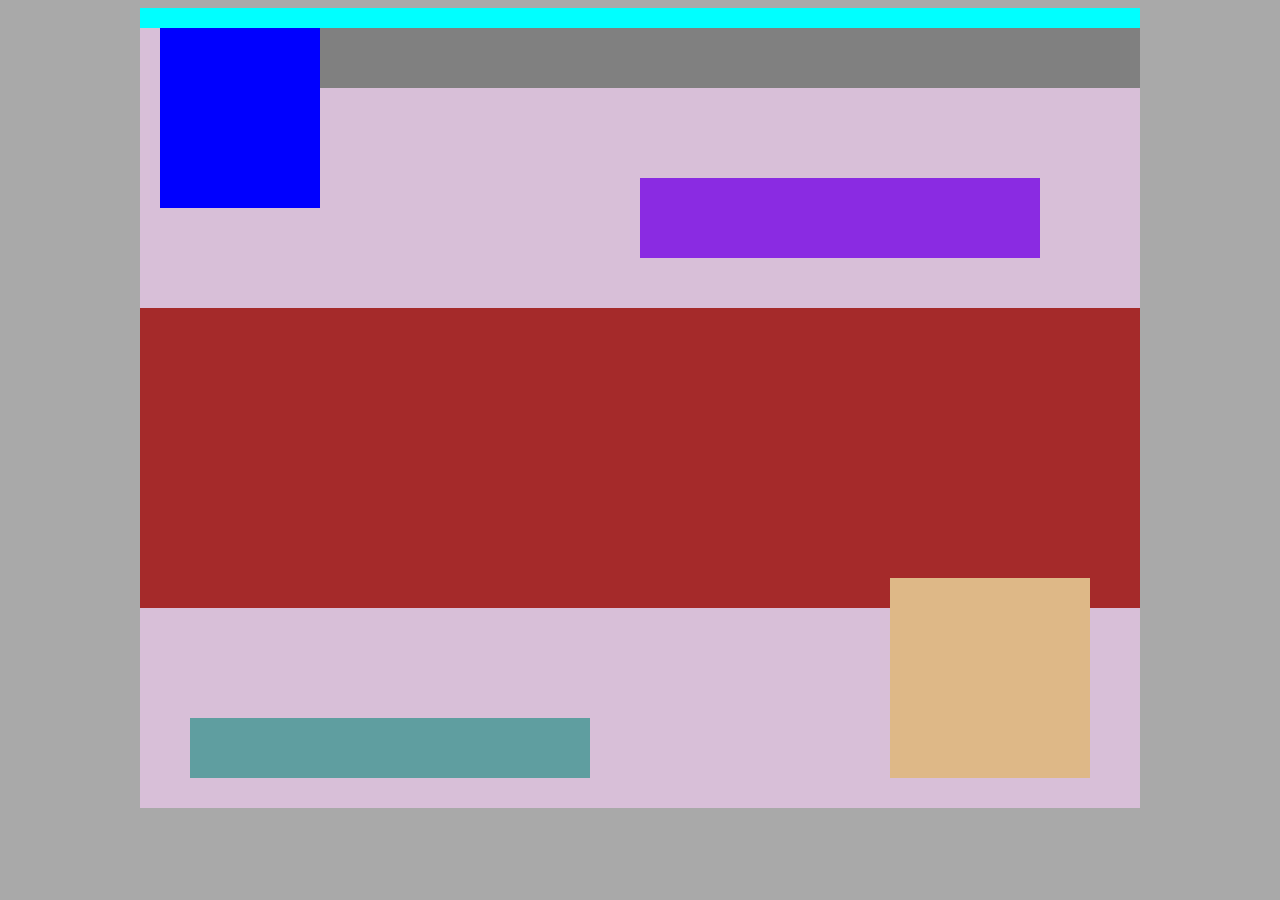
<file: index00.html>
<!DOCTYPE html>
<html lang="pt-br">

<head>
  <meta charset="UTF-8">
  <meta http-equiv="X-UA-Compatible" content="IE=edge">
  <meta name="viewport" content="width=device-width, initial-scale=1.0">
  <title>Página 0001 - Index</title>

  <!-- CSS only -->
  <link href="https://cdn.jsdelivr.net/npm/bootstrap@5.1.3/dist/css/bootstrap.min.css" rel="stylesheet"
    integrity="sha384-1BmE4kWBq78iYhFldvKuhfTAU6auU8tT94WrHftjDbrCEXSU1oBoqyl2QvZ6jIW3" crossorigin="anonymous">


  <!-- JavaScript Bundle with Popper -->
  <script src="https://cdn.jsdelivr.net/npm/bootstrap@5.1.3/dist/js/bootstrap.bundle.min.js"
    integrity="sha384-ka7Sk0Gln4gmtz2MlQnikT1wXgYsOg+OMhuP+IlRH9sENBO0LRn5q+8nbTov4+1p"
    crossorigin="anonymous"></script>


  <!-- Link CSS de Formatação -->
  <link rel="stylesheet" href="css/exemplo.css">


</head>

<body>
  <div class="Principal">
    <div class="Parte_001"></div>
    <div class="Parte_002"></div>
    <div class="Parte_003"></div>
    <div class="Parte_004"></div>
    <div class="Parte_005"></div>
    <div class="Parte_006"></div>
    <div class="Parte_007"></div>
  </div>
</body>

</html>
</file>
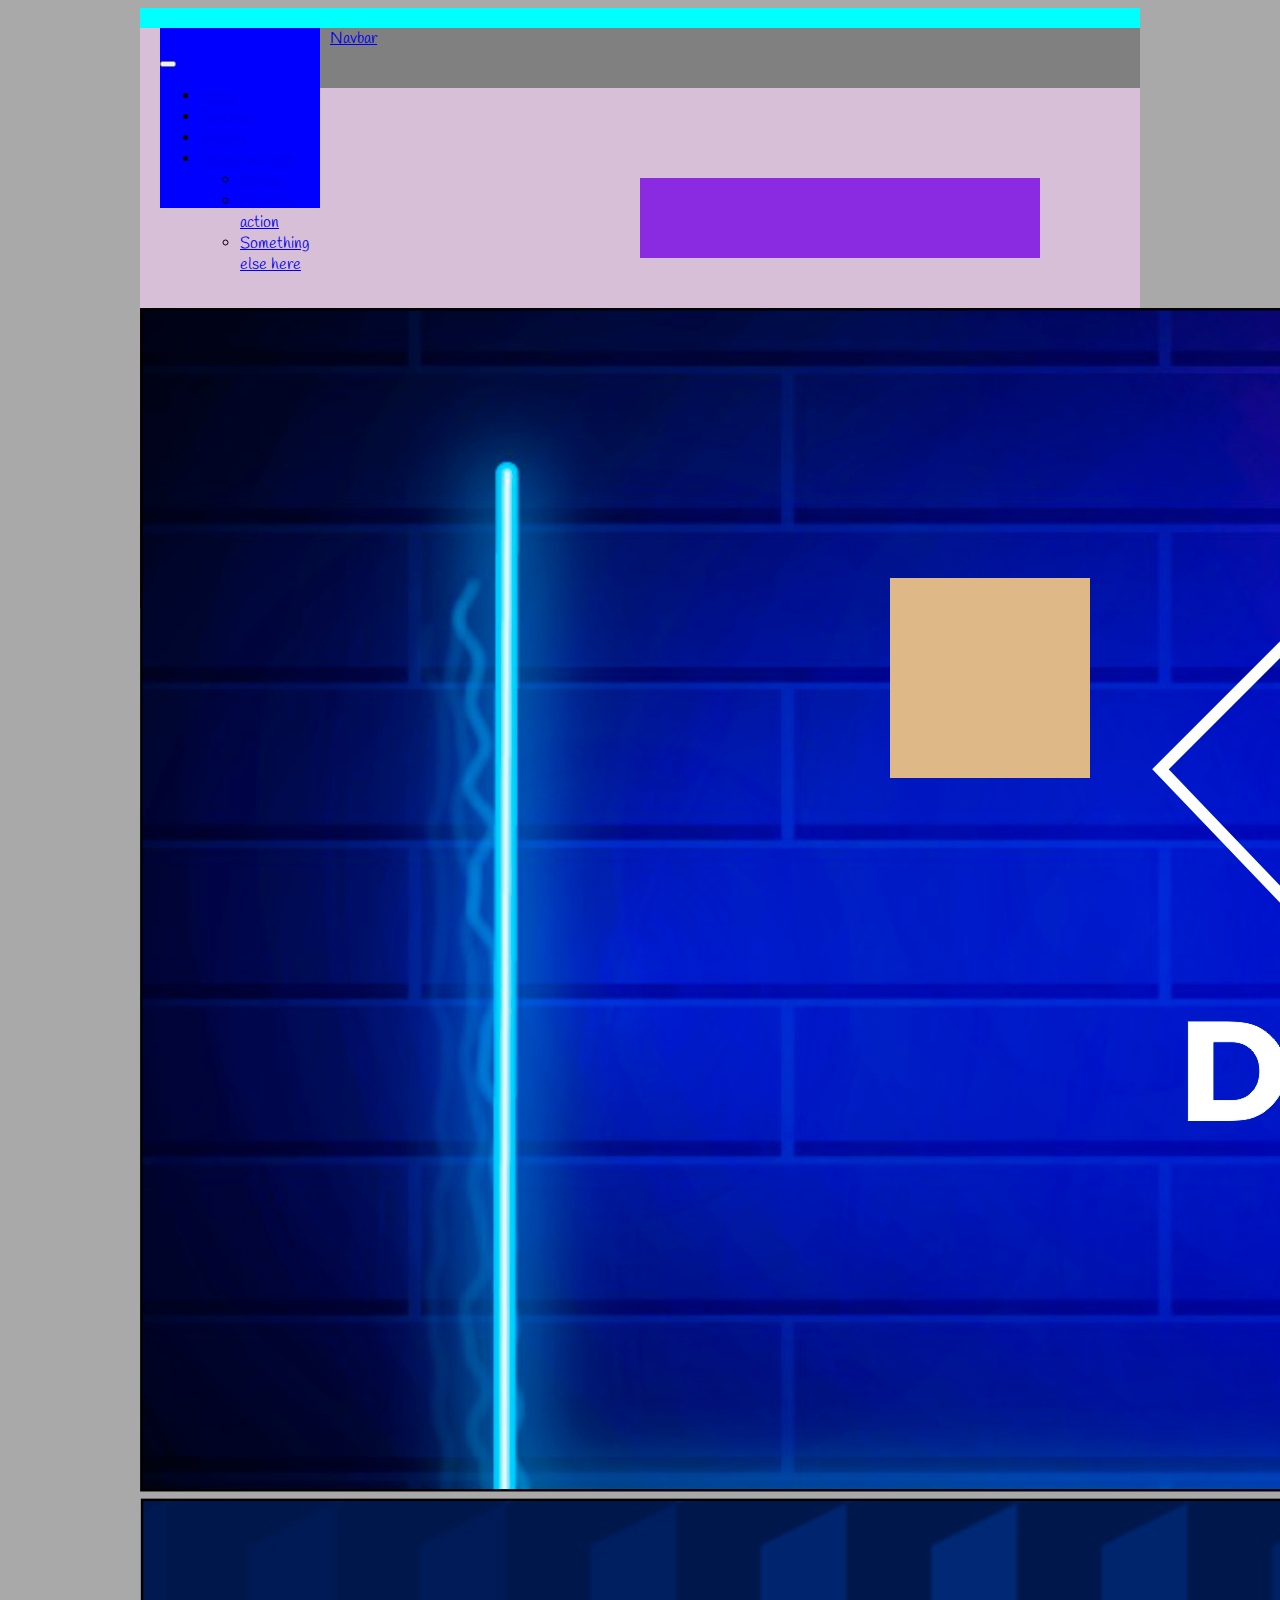
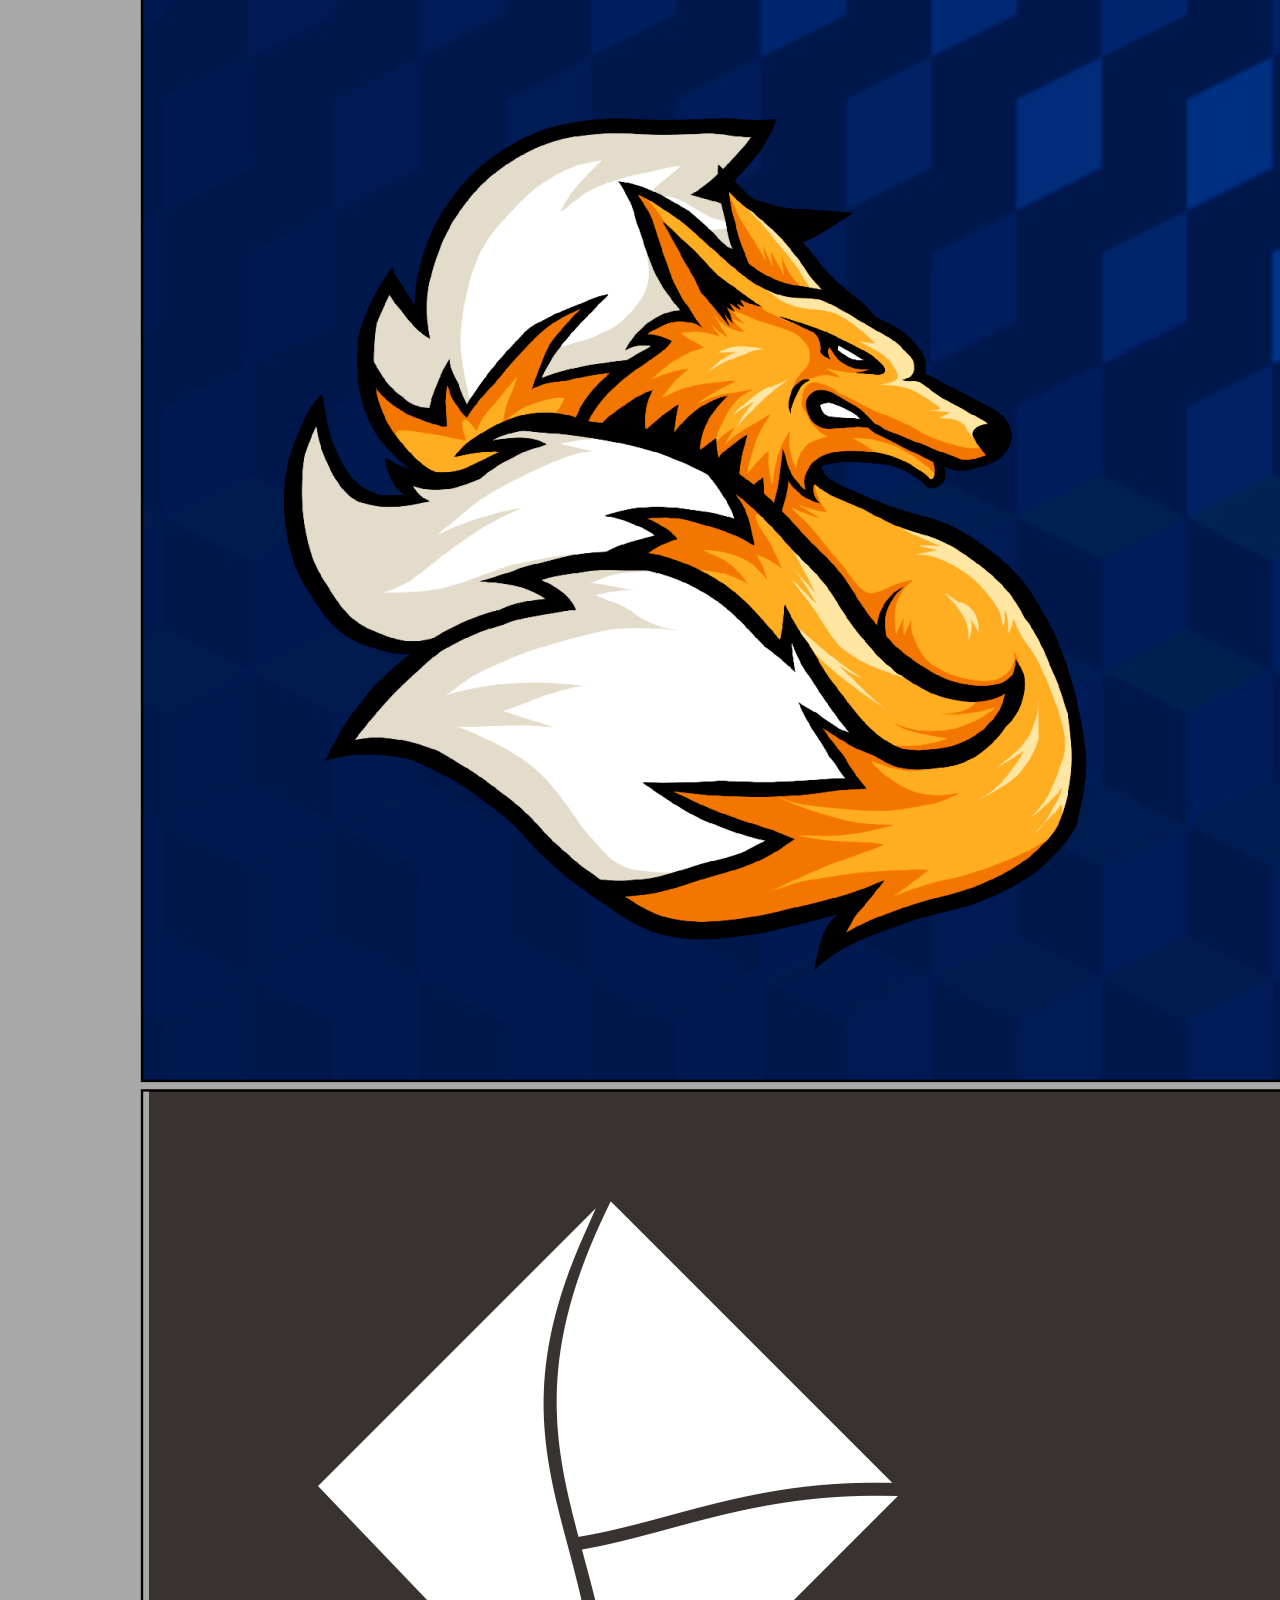
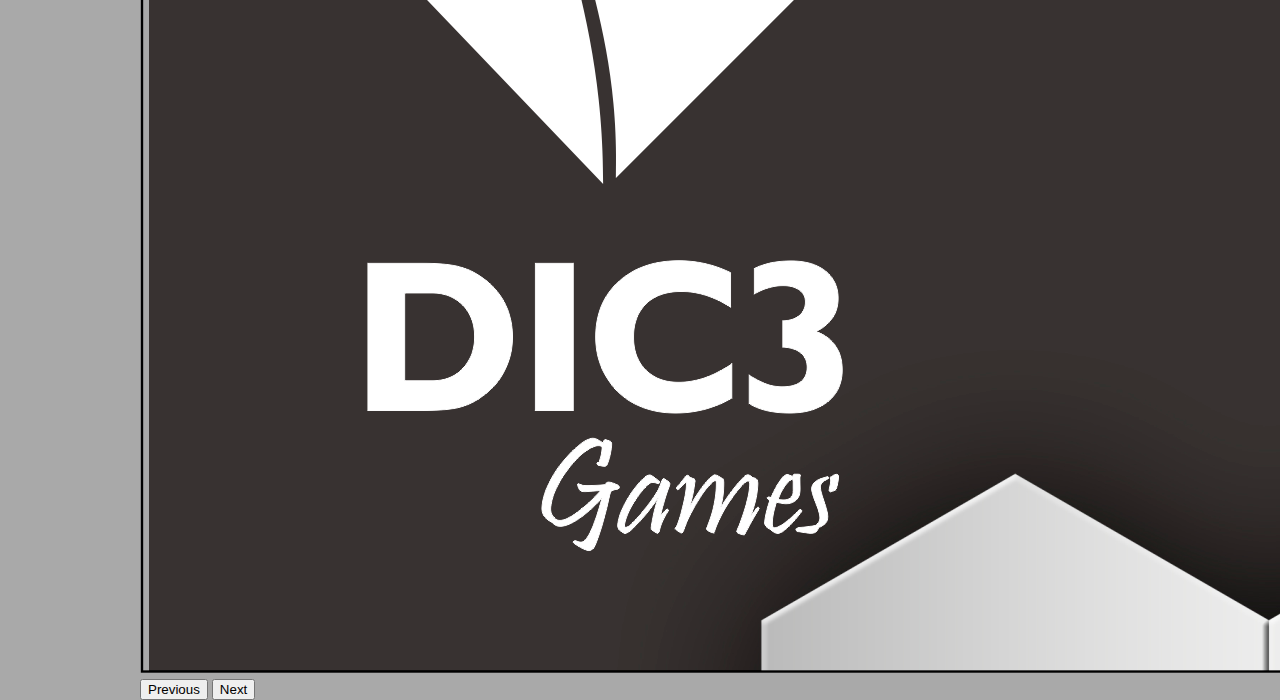
<file: Modelo.html>
<!DOCTYPE html>
<html lang="pt-br">

<head>
  <meta charset="UTF-8">
  <meta http-equiv="X-UA-Compatible" content="IE=edge">
  <meta name="viewport" content="width=device-width, initial-scale=1.0">
  <title>Página 0001 - Index</title>

  <!-- CSS only -->
  <link href="https://cdn.jsdelivr.net/npm/bootstrap@5.1.3/dist/css/bootstrap.min.css" rel="stylesheet"
    integrity="sha384-1BmE4kWBq78iYhFldvKuhfTAU6auU8tT94WrHftjDbrCEXSU1oBoqyl2QvZ6jIW3" crossorigin="anonymous">


  <!-- JavaScript Bundle with Popper -->
  <script src="https://cdn.jsdelivr.net/npm/bootstrap@5.1.3/dist/js/bootstrap.bundle.min.js"
    integrity="sha384-ka7Sk0Gln4gmtz2MlQnikT1wXgYsOg+OMhuP+IlRH9sENBO0LRn5q+8nbTov4+1p"
    crossorigin="anonymous"></script>


  <!-- Link CSS de Formatação -->
  <link rel="stylesheet" href="css/exemplo.css">


</head>

<body>
  <div class="Principal">
    <div class="Parte_001"></div>
    <div class="Parte_002"></div>
    <div class="Parte_003">
        <nav class="navbar navbar-expand-lg bg-body-tertiary">
            <div class="container-fluid">
              <a class="navbar-brand desloc" href="#">Navbar</a>
              <button class="navbar-toggler" type="button" data-bs-toggle="collapse" data-bs-target="#navbarNavDropdown" aria-controls="navbarNavDropdown" aria-expanded="false" aria-label="Toggle navigation">
                <span class="navbar-toggler-icon"></span>
              </button>
              <div class="collapse navbar-collapse" id="navbarNavDropdown">
                <ul class="navbar-nav">
                  <li class="nav-item">
                    <a class="nav-link active" aria-current="page" href="#">Home</a>
                  </li>
                  <li class="nav-item">
                    <a class="nav-link" href="#">Features</a>
                  </li>
                  <li class="nav-item">
                    <a class="nav-link" href="#">Pricing</a>
                  </li>
                  <li class="nav-item dropdown">
                    <a class="nav-link dropdown-toggle" href="#" role="button" data-bs-toggle="dropdown" aria-expanded="false">
                      Dropdown link
                    </a>
                    <ul class="dropdown-menu">
                      <li><a class="dropdown-item" href="#">Action</a></li>
                      <li><a class="dropdown-item" href="#">Another action</a></li>
                      <li><a class="dropdown-item" href="#">Something else here</a></li>
                    </ul>
                  </li>
                </ul>
              </div>
            </div>
          </nav>
    </div>
    <div class="Parte_004"></div>
    <div class="Parte_005">
        <div id="carouselExample" class="carousel slide">
            <div class="carousel-inner">
              <div class="carousel-item active">
                <img src="imagens/Image, 004 1.png" class="d-block w-100" alt="...">
              </div>
              <div class="carousel-item">
                <img src="imagens/Image, 004 2.png" class="d-block w-100" alt="...">
              </div>
              <div class="carousel-item">
                <img src="imagens/Image, 004 3.png" class="d-block w-100" alt="...">
              </div>
            </div>
            <button class="carousel-control-prev" type="button" data-bs-target="#carouselExample" data-bs-slide="prev">
              <span class="carousel-control-prev-icon" aria-hidden="true"></span>
              <span class="visually-hidden">Previous</span>
            </button>
            <button class="carousel-control-next" type="button" data-bs-target="#carouselExample" data-bs-slide="next">
              <span class="carousel-control-next-icon" aria-hidden="true"></span>
              <span class="visually-hidden">Next</span>
            </button>
          </div>
    </div>
    <div class="Parte_006"></div>
    <div class="Parte_007"></div>
  </div>
</body>

</html>
</file>
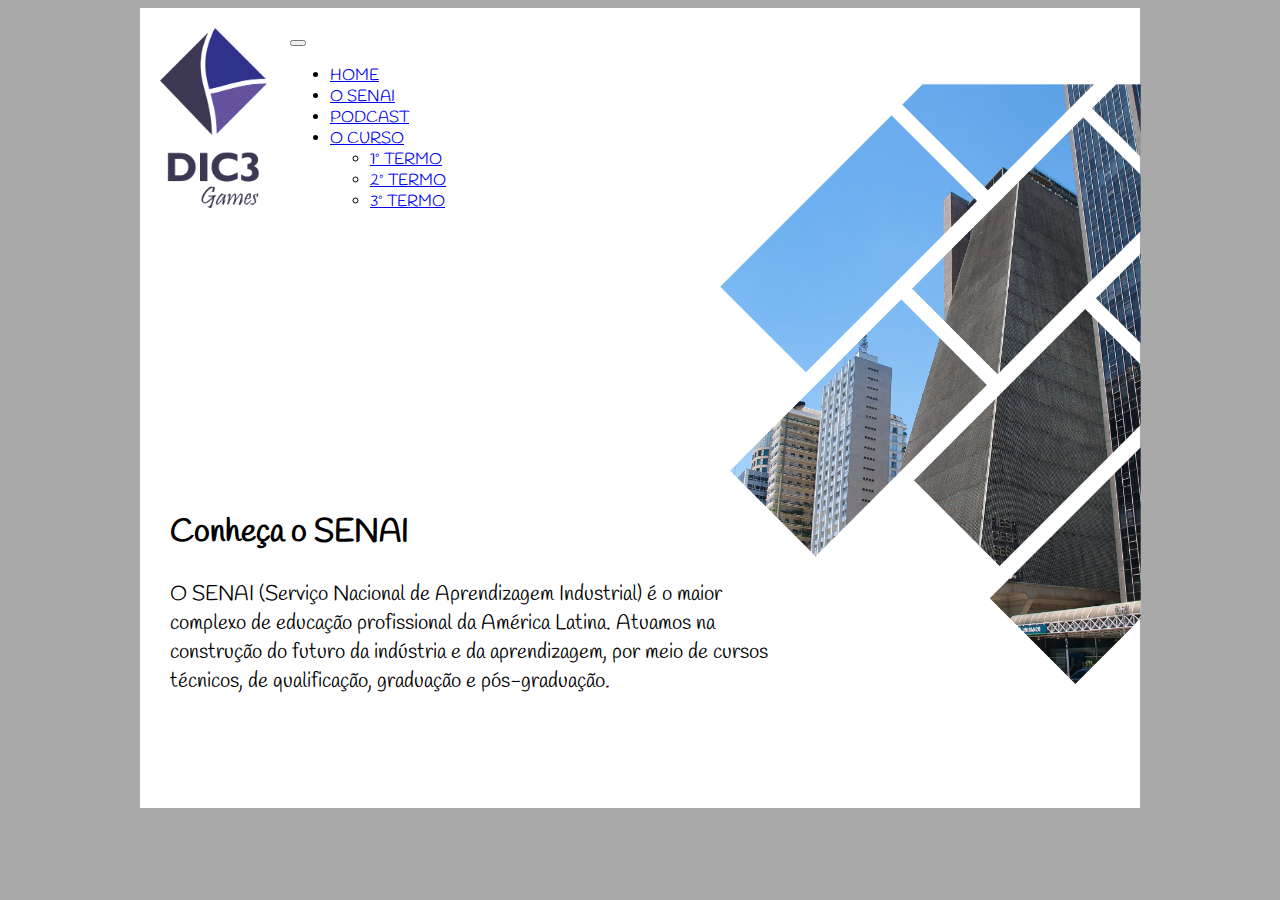
<file: pagina_002.html>
<!DOCTYPE html>
<html lang="pt-br">

<head>
  <meta charset="UTF-8">
  <meta http-equiv="X-UA-Compatible" content="IE=edge">
  <meta name="viewport" content="width=device-width, initial-scale=1.0">
  <title>Página 0002 - O SENAI</title>

  <!-- CSS only -->
  <link href="https://cdn.jsdelivr.net/npm/bootstrap@5.1.3/dist/css/bootstrap.min.css" rel="stylesheet"
    integrity="sha384-1BmE4kWBq78iYhFldvKuhfTAU6auU8tT94WrHftjDbrCEXSU1oBoqyl2QvZ6jIW3" crossorigin="anonymous">


  <!-- JavaScript Bundle with Popper -->
  <script src="https://cdn.jsdelivr.net/npm/bootstrap@5.1.3/dist/js/bootstrap.bundle.min.js"
    integrity="sha384-ka7Sk0Gln4gmtz2MlQnikT1wXgYsOg+OMhuP+IlRH9sENBO0LRn5q+8nbTov4+1p"
    crossorigin="anonymous"></script>


  <!-- Link CSS de Formatação -->
  <link rel="stylesheet" href="css/formatacao.css">


</head>

<body>
  <div class="Principal">
    <div class="Parte_001"></div>
    <div class="Parte_002">
      <nav class="navbar navbar-expand-lg navbar-light bg-light">
        <div class="container-fluid">

          <button class="navbar-toggler" type="button" data-bs-toggle="collapse" data-bs-target="#navbarNavDropdown"
            aria-controls="navbarNavDropdown" aria-expanded="false" aria-label="Toggle navigation">
            <span class="navbar-toggler-icon"></span>
          </button>
          <div class="collapse navbar-collapse" id="navbarNavDropdown">
            <ul class="navbar-nav">
              <li class="nav-item">
                <a class="nav-link" aria-current="page" href="index.html">HOME</a>
              </li>
              <li class="nav-item">
                <a class="nav-link" href="pagina_002.html">O SENAI</a>
              </li>
              <li class="nav-item">
                <a class="nav-link" href="pagina_003.html">PODCAST</a>
              </li>
              <li class="nav-item dropdown">
                <a class="nav-link dropdown-toggle" href="pagina_004.html" id="navbarDropdownMenuLink" role="button"
                  data-bs-toggle="dropdown" aria-expanded="false">
                  O CURSO
                </a>
                <ul class="dropdown-menu" aria-labelledby="navbarDropdownMenuLink">
                  <li><a class="dropdown-item" href="pagina_004.html">1º TERMO</a></li>
                  <li><a class="dropdown-item" href="pagina_005.html">2º TERMO</a></li>
                  <li><a class="dropdown-item" href="pagina_006.html">3º TERMO</a></li>
                </ul>
              </li>
            </ul>
          </div>
        </div>
      </nav>
    </div>
    <div class="Parte_003"><img src="imagens/Imagem 001 Logo.png" height="100%" alt=""></div>
    <div class="Parte_008"><img src="imagens/Imagem 007 Edificio.png" class="Parte_009Edificio" alt=""></div>
    <div class="Parte_009">
      <h2>Conheça o SENAI</h2>
      <p>O SENAI (Serviço Nacional de Aprendizagem Industrial) é o maior complexo de educação profissional da América
        Latina. Atuamos na construção do futuro da indústria e da aprendizagem, por meio de cursos técnicos, de
        qualificação, graduação e pós-graduação.</p>
    </div>
  </div>
</body>

</html>
</file>
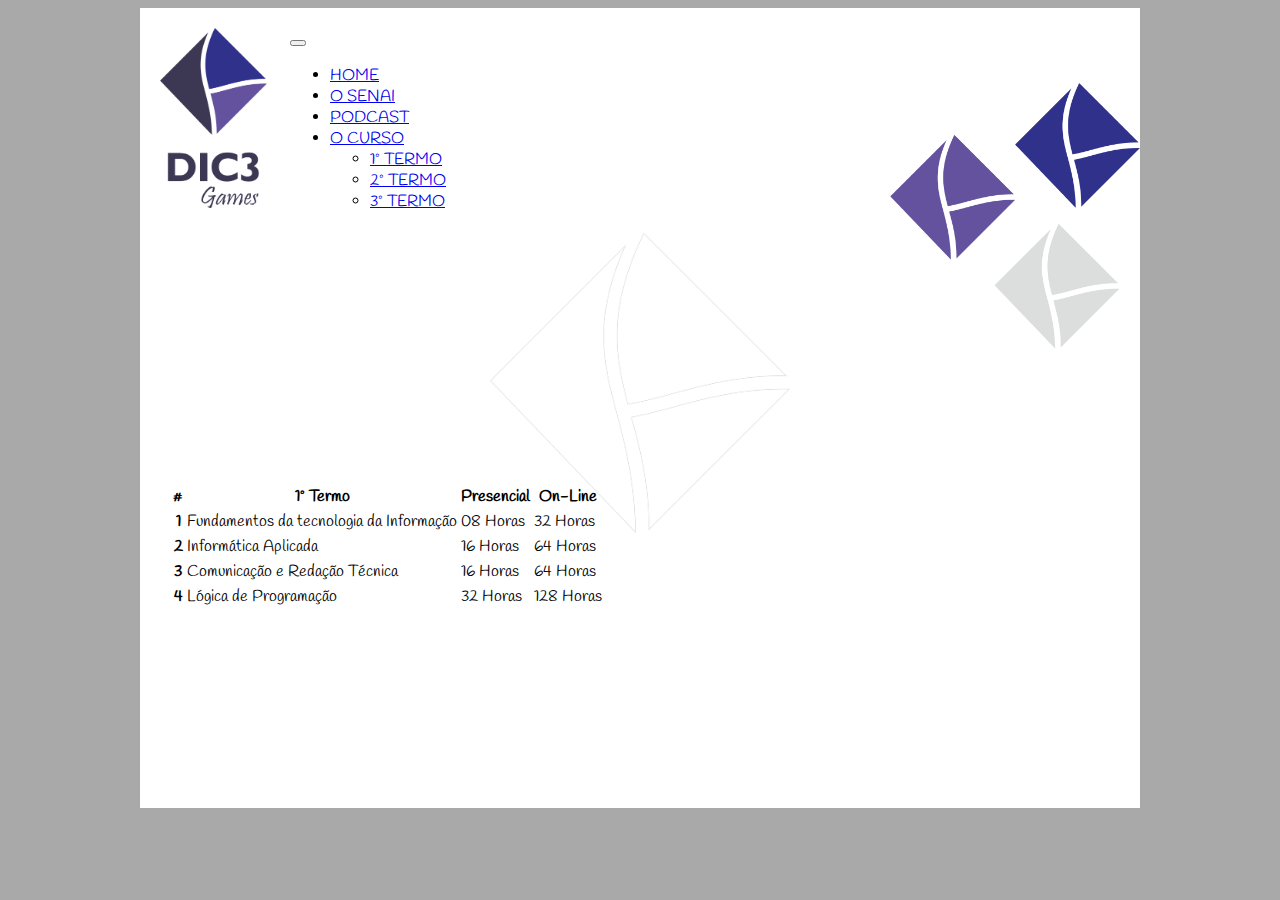
<file: pagina_004.html>
<!DOCTYPE html>
<html lang="pt-br">
<head>
    <meta charset="UTF-8">
    <meta http-equiv="X-UA-Compatible" content="IE=edge">
    <meta name="viewport" content="width=device-width, initial-scale=1.0">
    <title>Página 0004 - 1º Termo</title>

    <!-- CSS only -->
<link href="https://cdn.jsdelivr.net/npm/bootstrap@5.1.3/dist/css/bootstrap.min.css" rel="stylesheet" integrity="sha384-1BmE4kWBq78iYhFldvKuhfTAU6auU8tT94WrHftjDbrCEXSU1oBoqyl2QvZ6jIW3" crossorigin="anonymous">

    
<!-- JavaScript Bundle with Popper -->
<script src="https://cdn.jsdelivr.net/npm/bootstrap@5.1.3/dist/js/bootstrap.bundle.min.js" integrity="sha384-ka7Sk0Gln4gmtz2MlQnikT1wXgYsOg+OMhuP+IlRH9sENBO0LRn5q+8nbTov4+1p" crossorigin="anonymous"></script>

    
<!-- Link CSS de Formatação -->
<link rel="stylesheet" href="css/formatacao.css">


</head>
<body>
  <div class="Principal">
    <div class="Parte_001"></div>
    <div class="Parte_002"><nav class="navbar navbar-expand-lg navbar-light bg-light">
      <div class="container-fluid">
        
        <button class="navbar-toggler" type="button" data-bs-toggle="collapse" data-bs-target="#navbarNavDropdown" aria-controls="navbarNavDropdown" aria-expanded="false" aria-label="Toggle navigation">
          <span class="navbar-toggler-icon"></span>
        </button>
        <div class="collapse navbar-collapse" id="navbarNavDropdown">
          <ul class="navbar-nav">
            <li class="nav-item">
              <a class="nav-link" aria-current="page" href="index.html">HOME</a>
            </li>
            <li class="nav-item">
              <a class="nav-link" href="pagina_002.html">O SENAI</a>
            </li>
            <li class="nav-item">
              <a class="nav-link" href="pagina_003.html">PODCAST</a>
            </li>
            <li class="nav-item dropdown">
              <a class="nav-link dropdown-toggle" href="pagina_004.html" id="navbarDropdownMenuLink" role="button" data-bs-toggle="dropdown" aria-expanded="false">
                O CURSO
              </a>
              <ul class="dropdown-menu" aria-labelledby="navbarDropdownMenuLink">
                <li><a class="dropdown-item" href="pagina_004.html">1º TERMO</a></li>
                <li><a class="dropdown-item" href="pagina_005.html">2º TERMO</a></li>
                <li><a class="dropdown-item" href="pagina_006.html">3º TERMO</a></li>
              </ul>
            </li>
          </ul>
        </div>
      </div>
    </nav></div>
    <div class="Parte_003"><img src="imagens/Imagem 001 Logo.png" height="100%" alt=""></div>
<div class="Parte_013"><img src="imagens/Imagem 014.png" width="100%" alt=""></div>
<div class="Parte_014"><img src="imagens/Imagem 013.png" height="100%" alt=""></div>
<div class="Parte_015">
    <table class="table">
        <thead>
          <tr>
            <th scope="col">#</th>
            <th scope="col">1º Termo</th>
            <th scope="col">Presencial</th>
            <th scope="col">On-Line</th>
          </tr>
        </thead>
        <tbody>
          <tr>
            <th scope="row">1</th>
            <td>Fundamentos da tecnologia da Informação</td>
            <td>08 Horas</td>
            <td>32 Horas</td>
          </tr>
          <tr>
            <th scope="row">2</th>
            <td>Informática Aplicada</td>
            <td>16 Horas</td>
            <td>64 Horas</td>
          </tr>
          <tr>
            <th scope="row">3</th>
            <td>Comunicação e Redação Técnica</td>
            <td>16 Horas</td>
            <td>64 Horas</td>
          </tr>
          <tr>
            <th scope="row">4</th>
            <td>Lógica de Programação</td>
            <td>32 Horas</td>
            <td>128 Horas</td>
          </tr>
        </tbody>
      </table>
</div>
</body>
</html>
</file>
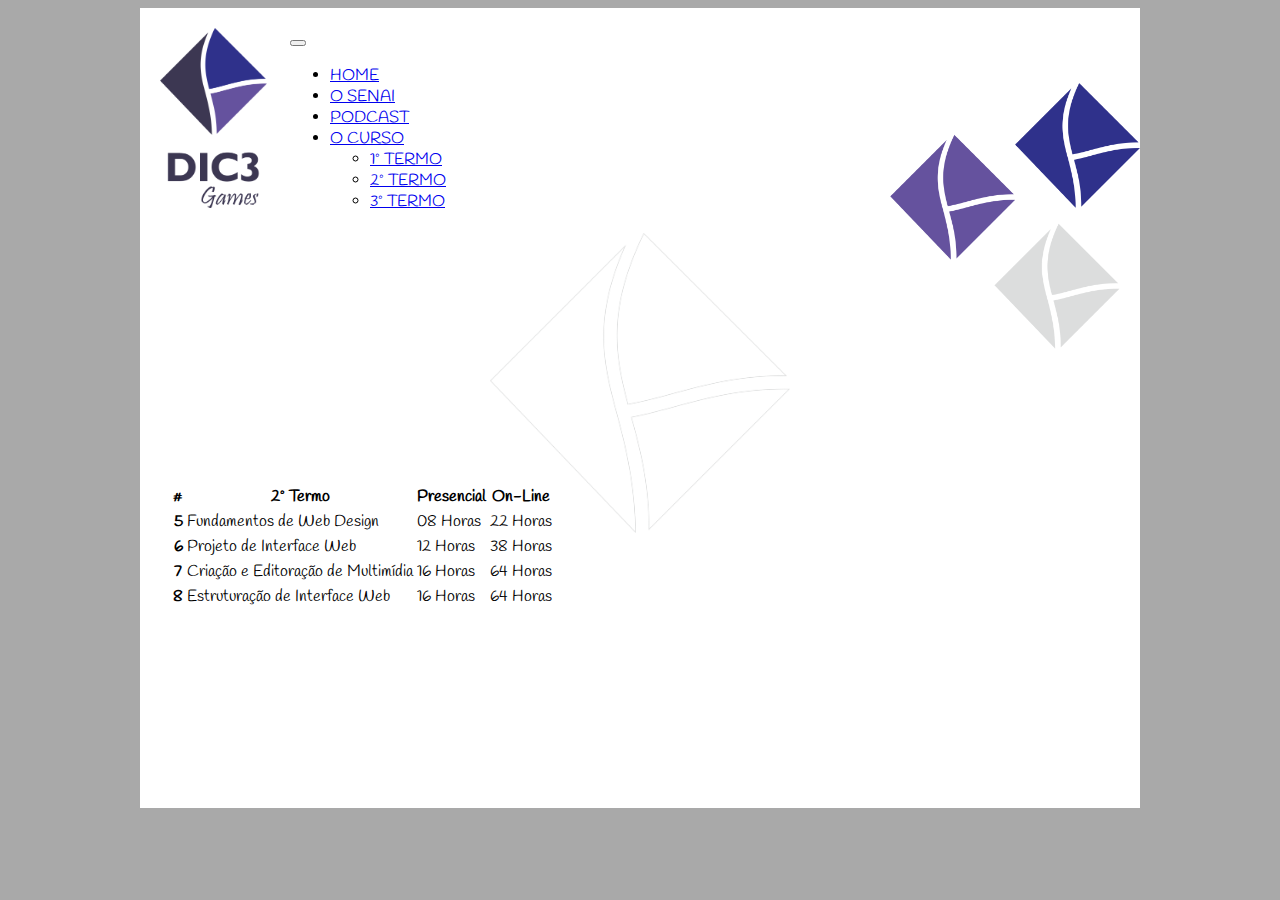
<file: pagina_005.html>
<!DOCTYPE html>
<html lang="pt-br">
<head>
    <meta charset="UTF-8">
    <meta http-equiv="X-UA-Compatible" content="IE=edge">
    <meta name="viewport" content="width=device-width, initial-scale=1.0">
    <title>Página 0005 - 2º Termo</title>

    <!-- CSS only -->
<link href="https://cdn.jsdelivr.net/npm/bootstrap@5.1.3/dist/css/bootstrap.min.css" rel="stylesheet" integrity="sha384-1BmE4kWBq78iYhFldvKuhfTAU6auU8tT94WrHftjDbrCEXSU1oBoqyl2QvZ6jIW3" crossorigin="anonymous">

    
<!-- JavaScript Bundle with Popper -->
<script src="https://cdn.jsdelivr.net/npm/bootstrap@5.1.3/dist/js/bootstrap.bundle.min.js" integrity="sha384-ka7Sk0Gln4gmtz2MlQnikT1wXgYsOg+OMhuP+IlRH9sENBO0LRn5q+8nbTov4+1p" crossorigin="anonymous"></script>

    
<!-- Link CSS de Formatação -->
<link rel="stylesheet" href="css/formatacao.css">


</head>
<body>
  <div class="Principal">
    <div class="Parte_001"></div>
    <div class="Parte_002"><nav class="navbar navbar-expand-lg navbar-light bg-light">
      <div class="container-fluid">
        
        <button class="navbar-toggler" type="button" data-bs-toggle="collapse" data-bs-target="#navbarNavDropdown" aria-controls="navbarNavDropdown" aria-expanded="false" aria-label="Toggle navigation">
          <span class="navbar-toggler-icon"></span>
        </button>
        <div class="collapse navbar-collapse" id="navbarNavDropdown">
          <ul class="navbar-nav">
            <li class="nav-item">
              <a class="nav-link" aria-current="page" href="index.html">HOME</a>
            </li>
            <li class="nav-item">
              <a class="nav-link" href="pagina_002.html">O SENAI</a>
            </li>
            <li class="nav-item">
              <a class="nav-link" href="pagina_003.html">PODCAST</a>
            </li>
            <li class="nav-item dropdown">
              <a class="nav-link dropdown-toggle" href="pagina_004.html" id="navbarDropdownMenuLink" role="button" data-bs-toggle="dropdown" aria-expanded="false">
                O CURSO
              </a>
              <ul class="dropdown-menu" aria-labelledby="navbarDropdownMenuLink">
                <li><a class="dropdown-item" href="pagina_004.html">1º TERMO</a></li>
                <li><a class="dropdown-item" href="pagina_005.html">2º TERMO</a></li>
                <li><a class="dropdown-item" href="pagina_006.html">3º TERMO</a></li>
              </ul>
            </li>
          </ul>
        </div>
      </div>
    </nav></div>
    <div class="Parte_003"><img src="imagens/Imagem 001 Logo.png" height="100%" alt=""></div>
    <div class="Parte_013"><img src="imagens/Imagem 014.png" width="100%" alt=""></div>
    <div class="Parte_014"><img src="imagens/Imagem 013.png" height="100%" alt=""></div>
    <div class="Parte_015">
        <table class="table">
            <thead>
              <tr>
                <th scope="col">#</th>
                <th scope="col">2º Termo</th>
                <th scope="col">Presencial</th>
                <th scope="col">On-Line</th>
              </tr>
            </thead>
            <tbody>
              <tr>
                <th scope="row">5</th>
                <td>Fundamentos de Web Design</td>
                <td>08 Horas</td>
                <td>22 Horas</td>
              </tr>
              <tr>
                <th scope="row">6</th>
                <td>Projeto de Interface Web</td>
                <td>12 Horas</td>
                <td>38 Horas</td>
              </tr>
              <tr>
                <th scope="row">7</th>
                <td>Criação e Editoração de Multimídia</td>
                <td>16 Horas</td>
                <td>64 Horas</td>
              </tr>
              <tr>
                <th scope="row">8</th>
                <td>Estruturação de Interface Web</td>
                <td>16 Horas</td>
                <td>64 Horas</td>
              </tr>
            </tbody>
          </table>
    </div>
</body>
</html>
</file>
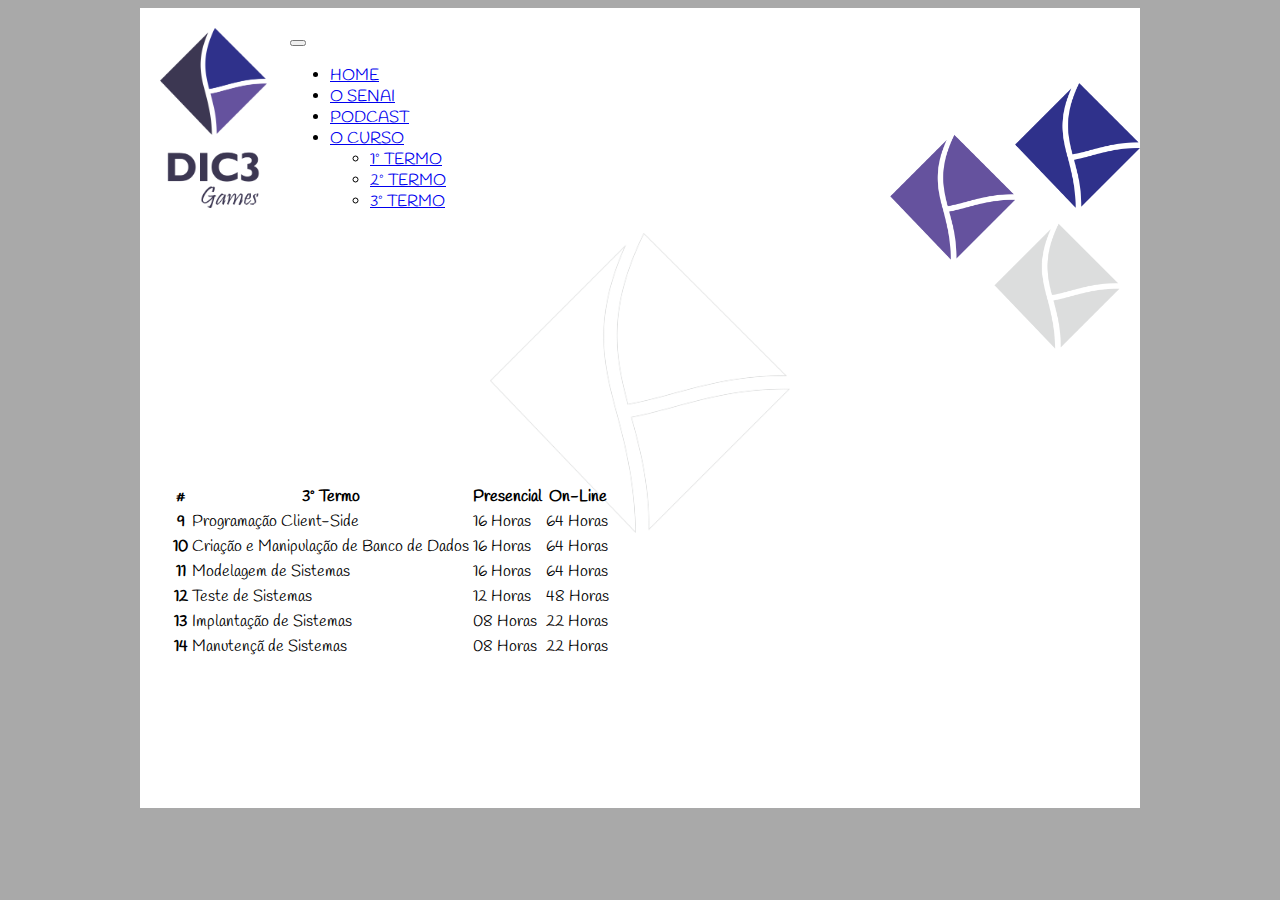
<file: pagina_006.html>
<!DOCTYPE html>
<html lang="pt-br">
<head>
    <meta charset="UTF-8">
    <meta http-equiv="X-UA-Compatible" content="IE=edge">
    <meta name="viewport" content="width=device-width, initial-scale=1.0">
    <title>Página 0006 - 3º Termo</title>

    <!-- CSS only -->
<link href="https://cdn.jsdelivr.net/npm/bootstrap@5.1.3/dist/css/bootstrap.min.css" rel="stylesheet" integrity="sha384-1BmE4kWBq78iYhFldvKuhfTAU6auU8tT94WrHftjDbrCEXSU1oBoqyl2QvZ6jIW3" crossorigin="anonymous">

    
<!-- JavaScript Bundle with Popper -->
<script src="https://cdn.jsdelivr.net/npm/bootstrap@5.1.3/dist/js/bootstrap.bundle.min.js" integrity="sha384-ka7Sk0Gln4gmtz2MlQnikT1wXgYsOg+OMhuP+IlRH9sENBO0LRn5q+8nbTov4+1p" crossorigin="anonymous"></script>

    
<!-- Link CSS de Formatação -->
<link rel="stylesheet" href="css/formatacao.css">


</head>
<body>
  <div class="Principal">
    <div class="Parte_001"></div>
    <div class="Parte_002"><nav class="navbar navbar-expand-lg navbar-light bg-light">
      <div class="container-fluid">
        
        <button class="navbar-toggler" type="button" data-bs-toggle="collapse" data-bs-target="#navbarNavDropdown" aria-controls="navbarNavDropdown" aria-expanded="false" aria-label="Toggle navigation">
          <span class="navbar-toggler-icon"></span>
        </button>
        <div class="collapse navbar-collapse" id="navbarNavDropdown">
          <ul class="navbar-nav">
            <li class="nav-item">
              <a class="nav-link" aria-current="page" href="index.html">HOME</a>
            </li>
            <li class="nav-item">
              <a class="nav-link" href="pagina_002.html">O SENAI</a>
            </li>
            <li class="nav-item">
              <a class="nav-link" href="pagina_003.html">PODCAST</a>
            </li>
            <li class="nav-item dropdown">
              <a class="nav-link dropdown-toggle" href="pagina_004.html" id="navbarDropdownMenuLink" role="button" data-bs-toggle="dropdown" aria-expanded="false">
                O CURSO
              </a>
              <ul class="dropdown-menu" aria-labelledby="navbarDropdownMenuLink">
                <li><a class="dropdown-item" href="pagina_004.html">1º TERMO</a></li>
                <li><a class="dropdown-item" href="pagina_005.html">2º TERMO</a></li>
                <li><a class="dropdown-item" href="pagina_006.html">3º TERMO</a></li>
              </ul>
            </li>
          </ul>
        </div>
      </div>
    </nav></div>
    <div class="Parte_003"><img src="imagens/Imagem 001 Logo.png" height="100%" alt=""></div>
    <div class="Parte_013"><img src="imagens/Imagem 014.png" width="100%" alt=""></div>
    <div class="Parte_014"><img src="imagens/Imagem 013.png" height="100%" alt=""></div>
    <div class="Parte_015">
        <table class="table">
            <thead>
              <tr>
                <th scope="col">#</th>
                <th scope="col">3º Termo</th>
                <th scope="col">Presencial</th>
                <th scope="col">On-Line</th>
              </tr>
            </thead>
            <tbody>
              <tr>
                <th scope="row">9</th>
                <td>Programação Client-Side</td>
                <td>16 Horas</td>
                <td>64 Horas</td>
              </tr>
              <tr>
                <th scope="row">10</th>
                <td>Criação e Manipulação de Banco de Dados</td>
                <td>16 Horas</td>
                <td>64 Horas</td>
              </tr>
              <tr>
                <th scope="row">11</th>
                <td>Modelagem de Sistemas</td>
                <td>16 Horas</td>
                <td>64 Horas</td>
              </tr>
              <tr>
                <th scope="row">12</th>
                <td>Teste de Sistemas</td>
                <td>12 Horas</td>
                <td>48 Horas</td>
              </tr>
              <tr>
                <th scope="row">13</th>
                <td>Implantação de Sistemas</td>
                <td>08 Horas</td>
                <td>22 Horas</td>
              </tr>
              <tr>
                <th scope="row">14</th>
                <td>Manutençã de Sistemas</td>
                <td>08 Horas</td>
                <td>22 Horas</td>
              </tr>
            </tbody>
          </table>
    </div>
</body>
</html>
</file>
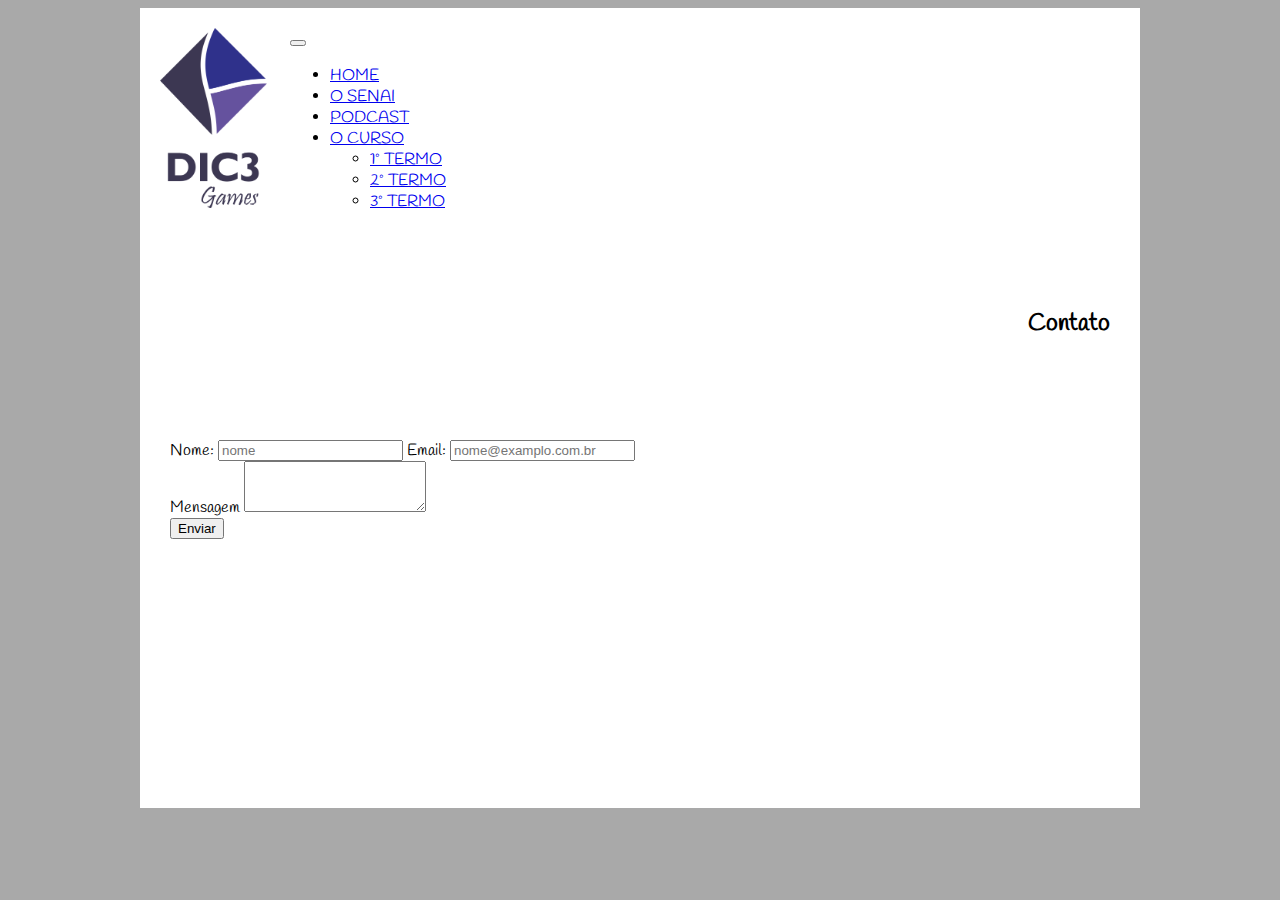
<file: pagina_007.html>
<!DOCTYPE html>
<html lang="pt-br">

<head>
    <meta charset="UTF-8">
    <meta http-equiv="X-UA-Compatible" content="IE=edge">
    <meta name="viewport" content="width=device-width, initial-scale=1.0">
    <title>Página 007 - CONTATO</title>

    <!-- CSS only -->
    <link href="https://cdn.jsdelivr.net/npm/bootstrap@5.1.3/dist/css/bootstrap.min.css" rel="stylesheet"
        integrity="sha384-1BmE4kWBq78iYhFldvKuhfTAU6auU8tT94WrHftjDbrCEXSU1oBoqyl2QvZ6jIW3" crossorigin="anonymous">


    <!-- JavaScript Bundle with Popper -->
    <script src="https://cdn.jsdelivr.net/npm/bootstrap@5.1.3/dist/js/bootstrap.bundle.min.js"
        integrity="sha384-ka7Sk0Gln4gmtz2MlQnikT1wXgYsOg+OMhuP+IlRH9sENBO0LRn5q+8nbTov4+1p"
        crossorigin="anonymous"></script>


    <!-- Link CSS de Formatação -->
    <link rel="stylesheet" href="css/formatacao.css">


</head>

<body>
    <div class="Principal">
        <div class="Parte_001"></div>
        <div class="Parte_002">
            <nav class="navbar navbar-expand-lg navbar-light bg-light">
                <div class="container-fluid">

                    <button class="navbar-toggler" type="button" data-bs-toggle="collapse"
                        data-bs-target="#navbarNavDropdown" aria-controls="navbarNavDropdown" aria-expanded="false"
                        aria-label="Toggle navigation">
                        <span class="navbar-toggler-icon"></span>
                    </button>
                    <div class="collapse navbar-collapse" id="navbarNavDropdown">
                        <ul class="navbar-nav">
                            <li class="nav-item">
                                <a class="nav-link" aria-current="page" href="index.html">HOME</a>
                            </li>
                            <li class="nav-item">
                                <a class="nav-link" href="pagina_002.html">O SENAI</a>
                            </li>
                            <li class="nav-item">
                                <a class="nav-link" href="pagina_003.html">PODCAST</a>
                            </li>
                            <li class="nav-item dropdown">
                                <a class="nav-link dropdown-toggle" href="pagina_004.html" id="navbarDropdownMenuLink"
                                    role="button" data-bs-toggle="dropdown" aria-expanded="false">
                                    O CURSO
                                </a>
                                <ul class="dropdown-menu" aria-labelledby="navbarDropdownMenuLink">
                                    <li><a class="dropdown-item" href="pagina_004.html">1º TERMO</a></li>
                                    <li><a class="dropdown-item" href="pagina_005.html">2º TERMO</a></li>
                                    <li><a class="dropdown-item" href="pagina_006.html">3º TERMO</a></li>
                                </ul>
                            </li>
                        </ul>
                    </div>
                </div>
            </nav>
        </div>
        <div class="Parte_003"><img src="imagens/Imagem 001 Logo.png" height="100%" alt=""></div>
        <div class="Parte_016">
            <h2>Contato</h2>
        </div>
        <div class="Parte_017">
            <form action="php/email.php" method="post">
                <div class="mb-3">
                    <label for="exampleFormControlInput1" class="form-label" >Nome:</label>
                    <input type="text" class="form-control" id="exampleFormControlInput1" name="name" placeholder="nome">
                    <label for="exampleFormControlInput1" class="form-label">Email:</label>
                    <input type="email" class="form-control" id="exampleFormControlInput1" name="email"
                        placeholder="nome@examplo.com.br">
                </div>
                <div class="mb-3">
                    <label for="exampleFormControlTextarea1" class="form-label">Mensagem</label>
                    <textarea class="form-control" id="exampleFormControlTextarea1" name="mesage" rows="3"></textarea>
                </div>
                <button type="submit" class="btn btn-outline-success" value="Enviar">Enviar</button>
            </form>
        </div>
        
    </div>
</body>

</html>
</file>
<file: css/exemplo.css>
@import url('https://fonts.googleapis.com/css2?family=Handlee&display=swap');

body{
    font-family: 'Handlee', cursive;
    background-color: darkgray;
}
.Principal{
    width: 1000px;
    height: 800px;
    margin-left: auto;
    margin-right: auto;
    background-color: thistle;
}

    .Parte_001{
        height: 20px;
        width: 100%;
        background-color: aqua;
    }
    .Parte_002{
        height: 60px;
        width: 850px;
        margin-left: auto;
        background-color: grey;
    }
    .Parte_003{
        height: 180px;
        width: 160px;
        margin-left: 20px;
        margin-top: -60px;
        background-color: blue;
    }
    .Parte_004{
        height: 80px;
        width: 400px;
        margin-left: 500px;
        margin-top: -30px;
        position: relative;
        background-color:blueviolet;
    }
    .Parte_005{
        height: 300px;
        width: 1000px;
        margin-top: 50px;
        background-color: brown;
    }
    .Parte_006{
        position: relative;
        height: 200px;
        width: 200px;
        margin-left: 750px;
        margin-top: -30px;
        background-color:burlywood;
    }
    .Parte_007{
        height: 60px;
        width: 400px;
        margin-left: 50px;
        margin-top: -60px;
        background-color: cadetblue;
    }
    .Parte_008{
        height: 600px;
        width: 550px;
        margin-top: -224px;
        margin-left: 580px;
        position: relative;
    }
.desloc{
    margin-left: 170px;
}
</file>
<file: css/formatacao.css>
@import url('https://fonts.googleapis.com/css2?family=Handlee&display=swap');

body{
    font-family: 'Handlee', cursive;
    background-color: darkgray;
}
.Principal{
    width: 1000px;
    height: 750px;
    margin-left: auto;
    margin-right: auto;
    background-color: white;
}
.fonteT{
    font-family: 'Handlee', cursive;
}
.fonteP{
    font-family: 'Handlee', cursive;
}
@media (min-width:601px){
    .Principal{
        width: 1000px;
        height: 800px;
    }
    .Parte_001{
        height: 20px;
        width: 100%;
    }
    .Parte_002{
        height: 60px;
        width: 850px;
        margin-left: auto;
    }
    .Parte_003{
        height: 180px;
        width: 160px;
        margin-left: 20px;
        margin-top: -60px;
    }
    .Parte_004{
        height: 80px;
        width: 400px;
        margin-left: 500px;
        margin-top: -30px;
        position: relative;
    }
    .Parte_005{
        height: 300px;
        width: 1000px;
        margin-top: 50px;
    }
    .Parte_006{
        position: relative;
        height: 200px;
        width: 200px;
        margin-left: 750px;
        margin-top: -30px;
    }
    .Parte_007{
        height: 60px;
        width: 400px;
        margin-left: 50px;
        margin-top: -60px;
    }
    .Parte_008{
        height: 600px;
        width: 550px;
        margin-top: -224px;
        margin-left: 580px;
        position: relative;
    }
    .Parte_009{
        height: 200px;
        width: 600px;
        margin-left: 30px;
        margin-top: -100px;
        position: relative;
        font-size: 16pt;
    }
    .Parte_009Edificio{
        height: 100%;
        position: relative;
        margin-top: 100px;
    }
    .Parte_010{
        height: 120px;
        width: 640px;
        margin-left: auto;
        margin-top: 30px;
    }
    .Parte_011{
        height: 480px;
        width: 640px;
        margin-left: auto;
        margin-top: 30px;
    }
    .Parte_012{
        height: 480px;
        width: 360px;
        margin-top: -480px;
    }
    .Parte_013{
        height: 250px;
        width: 250px;
        margin-left: auto;
        margin-top: -125px;
    }
    .Parte_014{
        margin-left: auto;
        margin-right: auto;
        height: 300px;
        width: 300px;
        margin-top: -100px;
    }
    .Parte_015{
        height: 300px;
        width: 800px;
        margin-left: 30px;
        margin-right: 30px;
        margin-top: -50px;
    }
    .Parte_016{
        margin-top: 100px;
        text-align: right;
        margin-left: 30px;
        margin-right: 30px;
    }
    .Parte_017{
        margin-top: 100px;
        margin-left: 30px;
        margin-right: 30px;
    }
}
@media (min-width:100px) and (max-width:600px) {
    .Principal{
        width: 360px;
        height: 640px;
    }
    .Parte_001{
        height: 20px;
        width: 360px;
    }
    .Parte_002{
        height: 40px;
        width: 300px;
        margin-left: 60px;
    }
    .Parte_003{
        height: 90px;
        width: 90px;
        margin-left: 0px;
        margin-top: -40px;
    }
    .Parte_004{
        height: 80px;
        width: 330px;
        margin-left: 15px;
        margin-top: 20px;
    }
    .Parte_005{
        height: 300px;
        width: 380px;
        margin-top: 60px;
    }
    .Parte_006{
        position: relative;
        height: 150px;
        width: 150px;
        margin-left: 230px;
        margin-top: -160px;
    }
    .Parte_007{
        height: 40px;
        width: 300px;
        margin-left: auto;
        margin-right: auto;
        margin-top: 30px;
    }
    .Parte_008{
        width: 280px;
        height: 320px;
        margin-left: 80px;
    }
    .Parte_009{
        width: 280px;
        height: 320px;
        margin-left: 80px;
    }
    .Parte_009Edificio{
        width: 280px;
        height: 400px;
        left: 80px;
        margin-top: -80px;
    }
    .Parte_010{
        margin-top: 40px;
        margin-left: auto;
        margin-right: auto;
    }
    .Parte_011{
        margin-top: 40px;
        margin-left: auto;
        margin-right: auto;
    }
    .Parte_012{
        height: 40px;
        width: 40px;
        margin-top: 40px;
        margin-left: auto;
        margin-right: auto;
    }
    .Parte_013{
        height: 120px;
        width: 120px;
        margin-top: 10px;
        margin-left: auto;
    }
    .Parte_014{
        height: 60px;
        width: 60px;
        margin-top: 10px;
        margin-right: auto;
        margin-left: auto;
    }
    .Parte_016{
        margin-left: 10px;
        margin-right: 10px;
        margin-top: 40px;
        text-align: right;
    }
    .Parte_017{
        margin-left: 10px;
        margin-right: 10px;
        margin-top: 40px;
    }
    }
</file>
